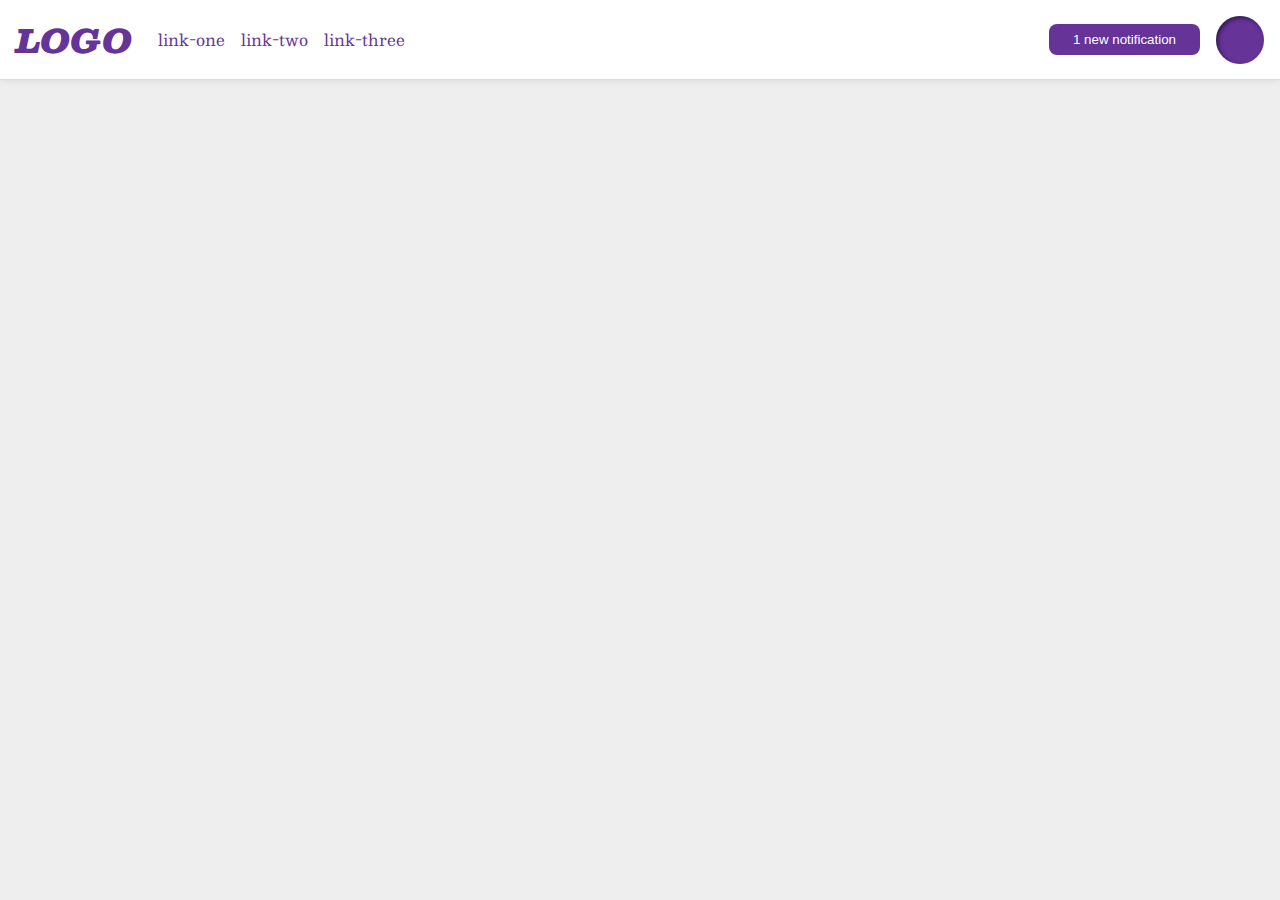
<file: foundations/flex/03-flex-header-2/index.html>
<!DOCTYPE html>
<html lang="en">
  <head>
    <meta charset="UTF-8">
    <meta http-equiv="X-UA-Compatible" content="IE=edge">
    <meta name="viewport" content="width=device-width, initial-scale=1.0">
    <title>Flex Header 2</title>
    <link rel="stylesheet" href="style.css">
  </head>
  <body>
    <div class="header">
      <div class="left-side">
      <div class="logo">
        LOGO
      </div>
      <ul class="links">
        <li><a href="https://google.com">link-one</a></li>
        <li><a href="https://google.com">link-two</a></li>
        <li><a href="https://google.com">link-three</a></li>
      </ul>
      </div>
      <div class="right-side">
      <button class="notifications">
        1 new notification
      </button>
      <div class="profile-image"></div>
      </div>
    </div>
  </body>
</html>
</file>
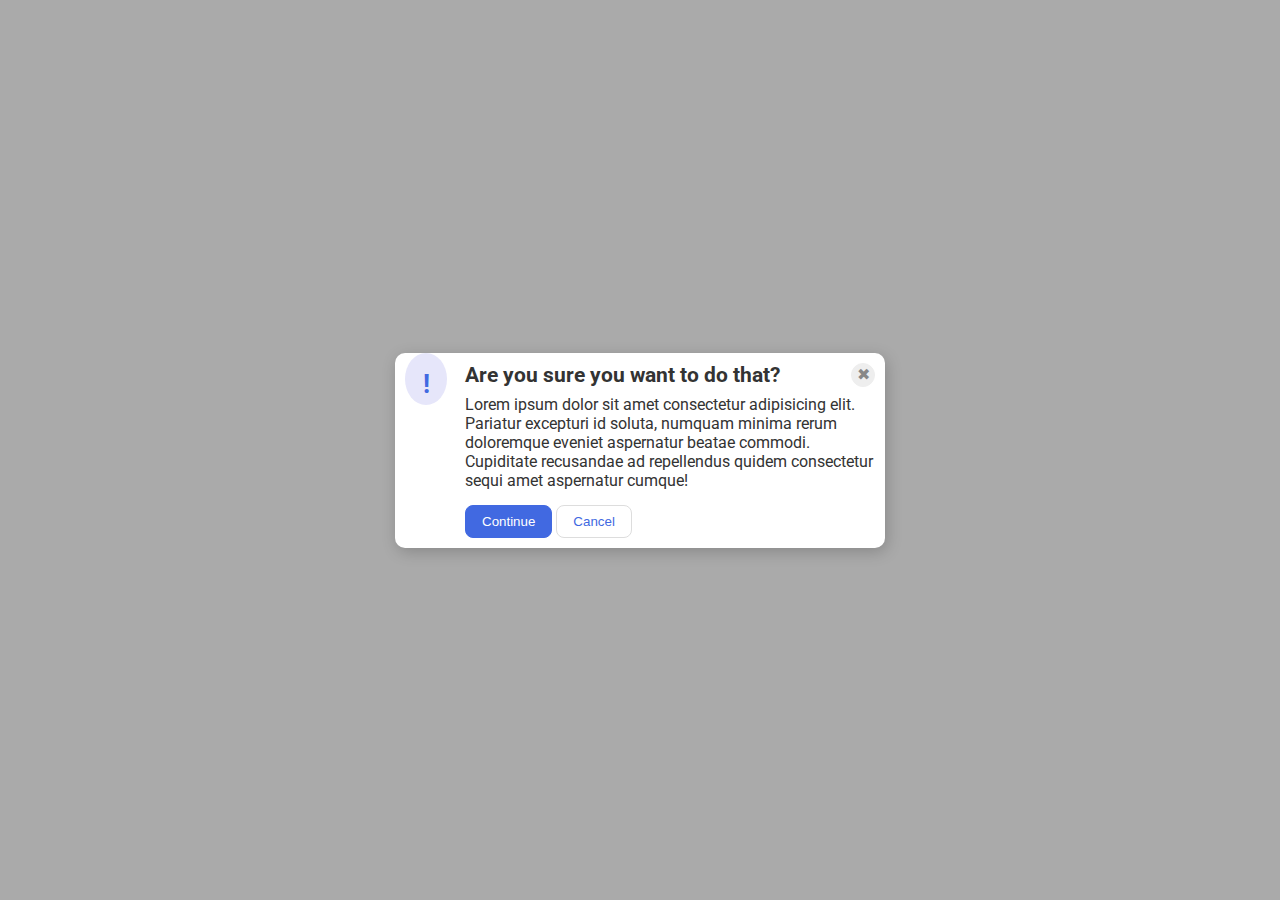
<file: foundations/flex/05-flex-modal/index.html>
<!DOCTYPE html>
<html lang="en">
  <head>
    <meta charset="UTF-8">
    <meta http-equiv="X-UA-Compatible" content="IE=edge">
    <meta name="viewport" content="width=device-width, initial-scale=1.0">
    <link rel="stylesheet" href="style.css">
    <title>Modal</title>
  </head>
  <body>
    <div class="modal">
      <div class="icon">!</div>
      <div class="right-part">
        <div class="top-part">
          <div class="header">Are you sure you want to do that?</div>
          <button class="close-button">✖</button>
        </div>
        <div class="bottom-part">
          <div class="text">Lorem ipsum dolor sit amet consectetur adipisicing elit. Pariatur excepturi id soluta, numquam minima rerum doloremque eveniet aspernatur beatae commodi. Cupiditate recusandae ad repellendus quidem consectetur sequi amet aspernatur cumque!</div>
          <button class="continue">Continue</button>
          <button class="cancel">Cancel</button>
        </div>
      </div>
      </div>
    </div>
  </body>
</html>
</file>
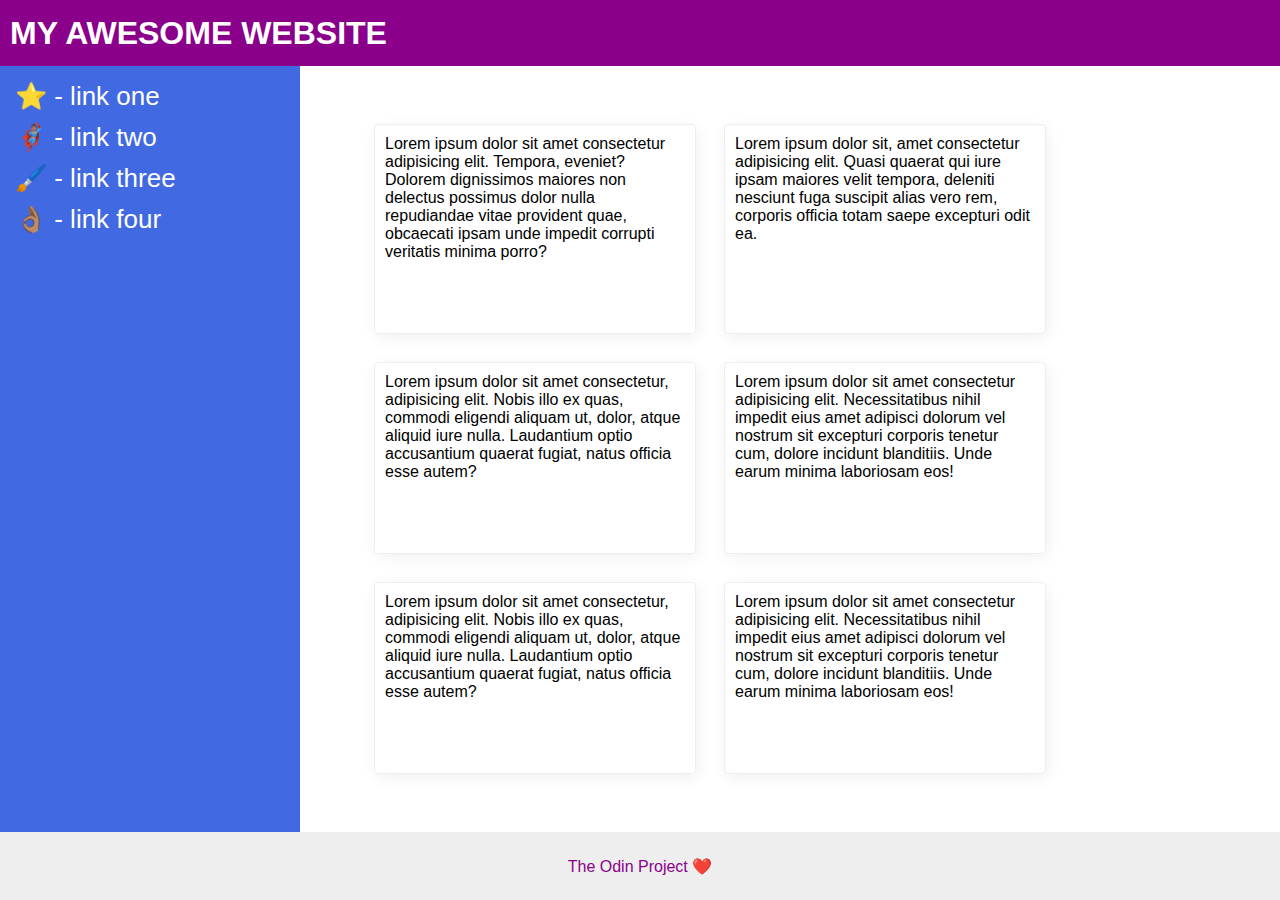
<file: foundations/flex/07-flex-layout-2/index.html>
<!DOCTYPE html>
<html lang="en">
  <head>
    <meta charset="UTF-8">
    <meta http-equiv="X-UA-Compatible" content="IE=edge">
    <meta name="viewport" content="width=device-width, initial-scale=1.0">
    <title>The Holy Grail</title>
    <link rel="stylesheet" href="style.css">
  </head>
  <body>
    <div class="header">
      MY AWESOME WEBSITE
    </div>
    <div class="main-part">
      <div class="sidebar">
        <ul>
          <li><a href="#">⭐ - link one</a></li>
          <li><a href="#">🦸🏽‍♂️ - link two</a></li>
          <li><a href="#">🖌️ - link three</a></li>
          <li><a href="#">👌🏽 - link four</a></li>
        </ul>
      </div>
      <div class="cards">
        <div class="card">Lorem ipsum dolor sit amet consectetur adipisicing elit. Tempora, eveniet? Dolorem dignissimos maiores non delectus possimus dolor nulla repudiandae vitae provident quae, obcaecati ipsam unde impedit corrupti veritatis minima porro?</div>
        <div class="card">Lorem ipsum dolor sit, amet consectetur adipisicing elit. Quasi quaerat qui iure ipsam maiores velit tempora, deleniti nesciunt fuga suscipit alias vero rem, corporis officia totam saepe excepturi odit ea.</div>
        <div class="card">Lorem ipsum dolor sit amet consectetur, adipisicing elit. Nobis illo ex quas, commodi eligendi aliquam ut, dolor, atque aliquid iure nulla. Laudantium optio accusantium quaerat fugiat, natus officia esse autem?</div>
        <div class="card">Lorem ipsum dolor sit amet consectetur adipisicing elit. Necessitatibus nihil impedit eius amet adipisci dolorum vel nostrum sit excepturi corporis tenetur cum, dolore incidunt blanditiis. Unde earum minima laboriosam eos!</div>
        <div class="card">Lorem ipsum dolor sit amet consectetur, adipisicing elit. Nobis illo ex quas, commodi eligendi aliquam ut, dolor, atque aliquid iure nulla. Laudantium optio accusantium quaerat fugiat, natus officia esse autem?</div>
        <div class="card">Lorem ipsum dolor sit amet consectetur adipisicing elit. Necessitatibus nihil impedit eius amet adipisci dolorum vel nostrum sit excepturi corporis tenetur cum, dolore incidunt blanditiis. Unde earum minima laboriosam eos!</div>
      </div>
    </div>
    <div class="footer">
      The Odin Project ❤️
    </div>
  </body>
</html>
</file>
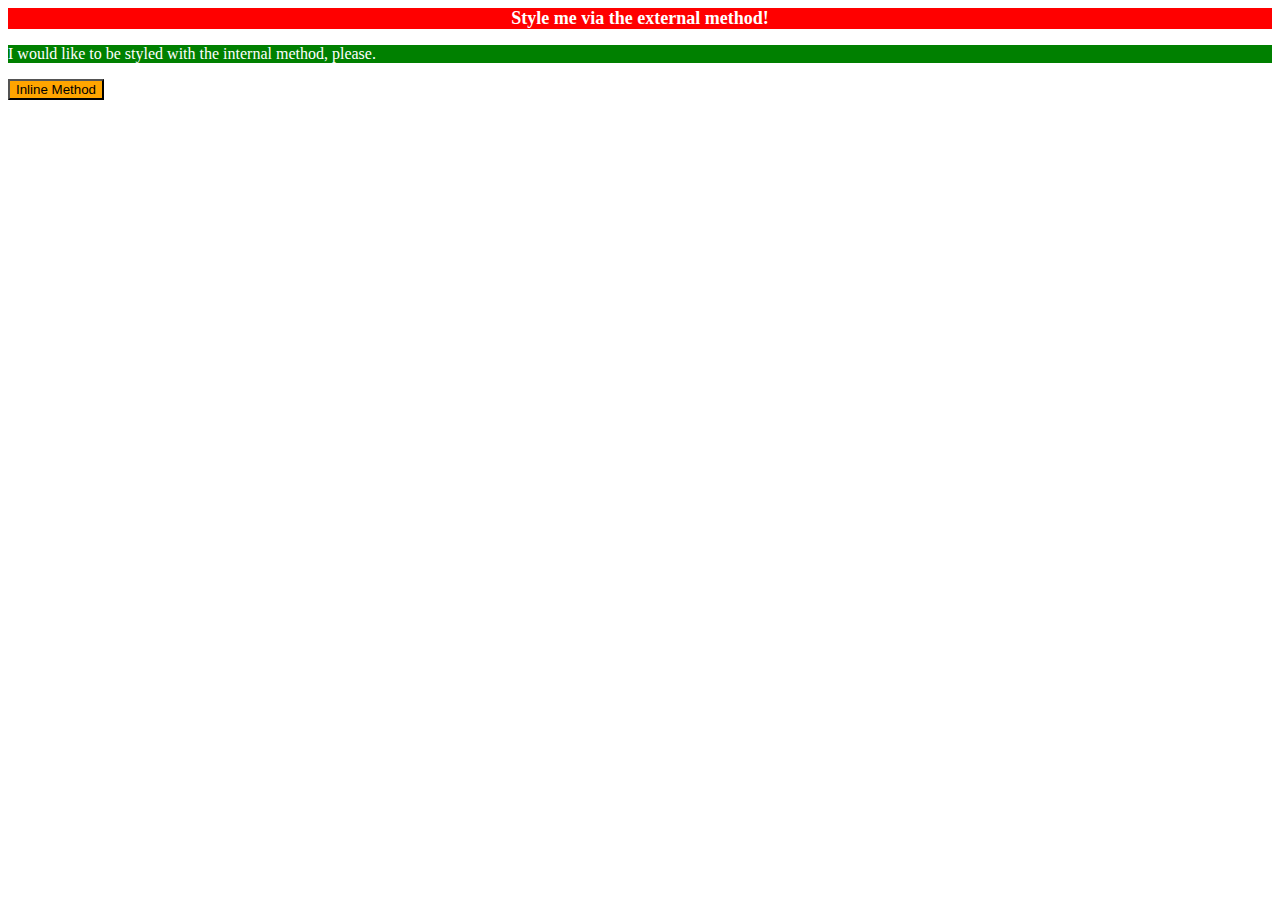
<file: foundations/intro-to-css/01-css-methods/index.html>
<!DOCTYPE html>
<html lang="en">
  <head>
    <link rel="stylesheet" href="styles.css">
    <meta charset="UTF-8">
    <meta http-equiv="X-UA-Compatible" content="IE=edge">
    <meta name="viewport" content="width=device-width, initial-scale=1.0">
    <title>Methods for Adding CSS</title>
    <style>
      p {
        background-color: green;
        color: white
      }
    </style>
  </head>
  <body>
    <div>Style me via the external method!</div>
    <p>I would like to be styled with the internal method, please.</p>
    <button style="background-color: orange;">Inline Method</button>
  </body>
</html>
</file>
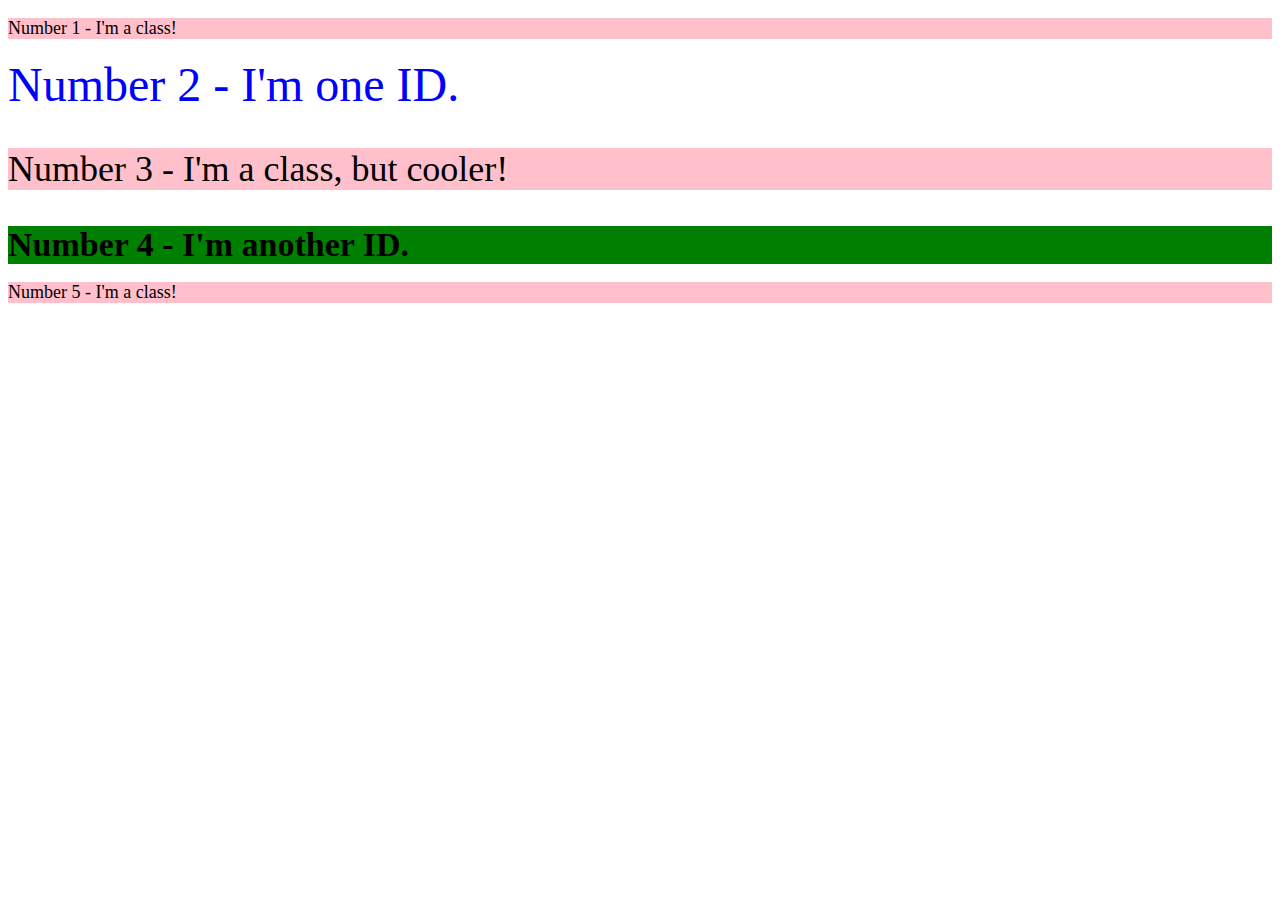
<file: foundations/intro-to-css/02-class-id-selectors/index.html>
<!DOCTYPE html>
<html lang="en">
  <head>
    <meta charset="UTF-8">
    <meta http-equiv="X-UA-Compatible" content="IE=edge">
    <meta name="viewport" content="width=device-width, initial-scale=1.0">
    <title>Class and ID Selectors</title>
    <link rel="stylesheet" href="style.css">
  </head>
  <body>
    <p>Number 1 - I'm a class!</p>
    <div id="two">Number 2 - I'm one ID.</div>
    <p class="three">Number 3 - I'm a class, but cooler!</p>
    <div id="four">Number 4 - I'm another ID.</div>
    <p>Number 5 - I'm a class!</p>
  </body>
</html>
</file>
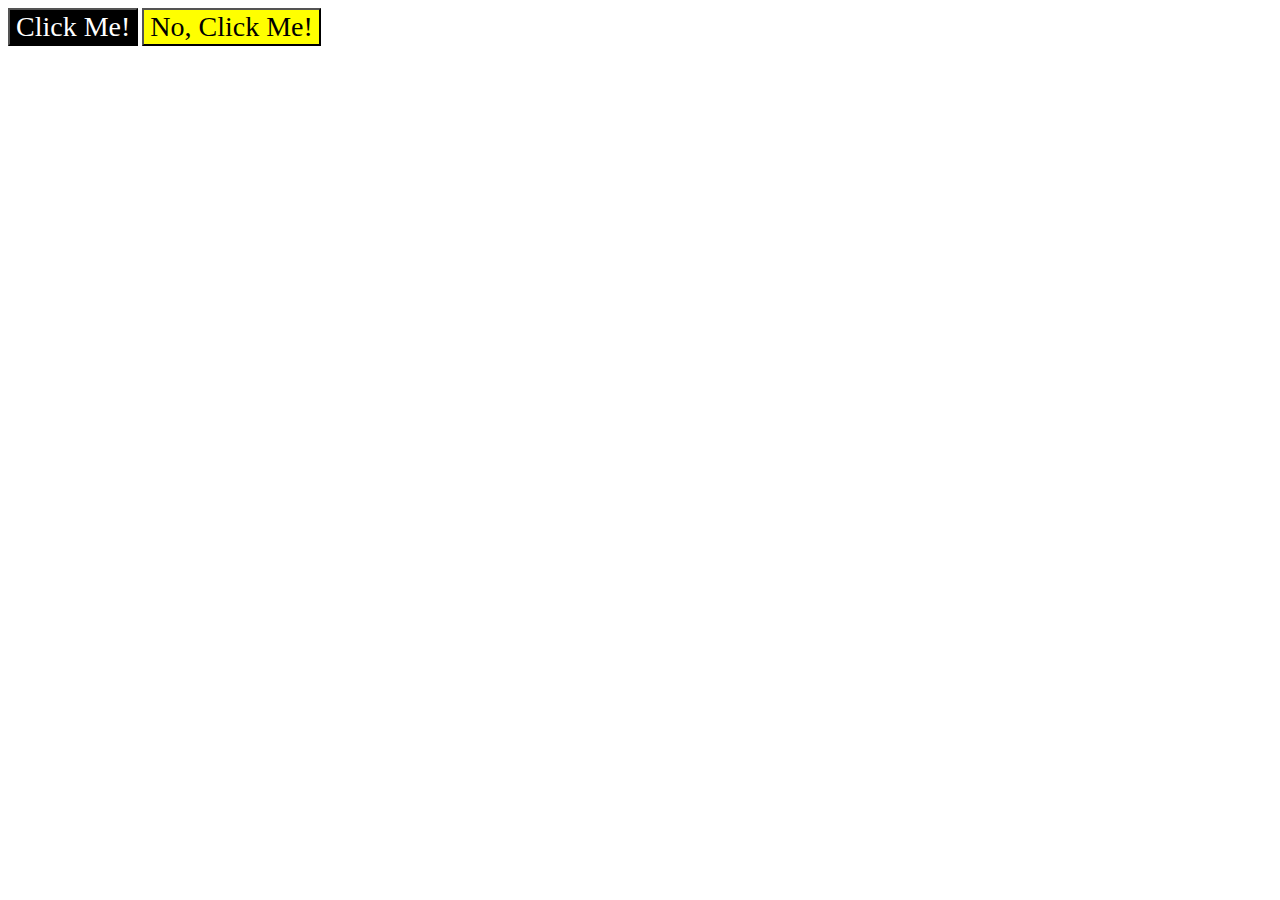
<file: foundations/intro-to-css/03-grouping-selectors/index.html>
<!DOCTYPE html>
<html lang="en">
  <head>
    <meta charset="UTF-8">
    <meta http-equiv="X-UA-Compatible" content="IE=edge">
    <meta name="viewport" content="width=device-width, initial-scale=1.0">
    <title>Grouping Selectors</title>
    <link rel="stylesheet" href="style.css">
  </head>
  <body>
    <button class="shared left">Click Me!</button>
    <button class="shared right">No, Click Me!</button>
  </body>
</html>
</file>
<file: foundations/flex/03-flex-header-2/style.css>
/* this is some magical font-importing.  
you'll learn about it later. */
@import url('https://fonts.googleapis.com/css2?family=Besley:ital,wght@0,400;1,900&display=swap');

body {
  margin: 0;
  background: #eee;
  font-family: Besley, serif;
}

.header {
  background: white;
  border-bottom: 1px solid #ddd;
  box-shadow: 0 0 8px rgba(0,0,0,.1);
  display: flex;
  gap: 1rem;
  
  


}

.profile-image {
  background: rebeccapurple;
  box-shadow: inset 2px 2px 4px rgba(0,0,0,.5);
  border-radius: 50%;
  width: 48px;
  height: 48px;
}

.logo {
  color: rebeccapurple;
  font-size: 32px;
  font-weight: 900;
  font-style: italic;
  align-items: center;
  justify-content: center;
}

button {
  border: none;
  border-radius: 8px;
  background: rebeccapurple;
  color: white;
  padding: 8px 24px;
  align-items: baseline;
}

a {
  /* this removes the line under our links */
  text-decoration: none;
  color: rebeccapurple;
}

ul {
  list-style-type: none;
  display: flex;
  gap: 1rem;
  padding: 10px;
}

li {
  flex: 0 0 auto;
  
}

.left-side , .right-side{
  display: flex;
  gap: 1rem;
}

.left-side{
  margin-right: auto;
  justify-content: center;
  align-items: center;
  margin-left: 1rem;
}
.right-side{
  justify-content: center;
  align-items: center;
  margin-right: 1rem;

}
.profile-image{
  flex-shrink: 0;
}
</file>
<file: foundations/flex/05-flex-modal/style.css>
@import url('https://fonts.googleapis.com/css2?family=Roboto:wght@400;700&display=swap');

html, body {
  height: 100%;
}

body {
  font-family: Roboto, sans-serif;
  margin: 0;
  background: #aaa;
  color: #333;
  /* I'll give you this one for free lol */
  display: flex;
  align-items: center;
  justify-content: center;
}

.modal {
  background: white;
  width: 480px;
  border-radius: 10px;
  box-shadow: 2px 4px 16px rgba(0,0,0,.2);
  display: flex;
  gap: 0.5rem;
  padding-left: 10px;
}

.icon {
  color: royalblue;
  font-size: 26px;
  font-weight: 700;
  background: lavender;
  width: 42px;
  height: 42px;
  border-radius: 50%;
  display: flex;
  align-items: center;
  justify-content: center;
  padding-top: 10px;
}

.close-button {
  background: #eee;
  border-radius: 50%;
  color: #888;
  font-weight: 400;
  font-size: 16px;
  height: 24px;
  width: 24px;
  display: flex;
  align-items: center;
  justify-content: center;
  border: 1px solid #eee;
  padding: 0;
}

button {
  cursor: pointer;
  padding: 8px 16px;
  border-radius: 8px;
}

button.continue {
  background: royalblue;
  border: 1px solid royalblue;
  color: white;
}

button.cancel {
  background: white;
  border: 1px solid #ddd;
  color: royalblue;
  margin-left: auto;
}

.right-part {
  display: flex;
  flex-direction: column;
  flex: 1;
  justify-content: left;
  margin: 10px;
  gap: 0.5rem;
}

.top-part{
  display: flex;
  justify-content: space-between;
  gap: 1rem;
}


.header {
  font-weight: bold;
  font-size: 1.3rem;
}

.text {
  margin-bottom: 15px;
}
</file>
<file: foundations/flex/07-flex-layout-2/style.css>
body {
  font-family: -apple-system, BlinkMacSystemFont, 'Segoe UI', Roboto, Oxygen, Ubuntu, Cantarell, 'Open Sans', 'Helvetica Neue', sans-serif;
  margin: 0;
  min-height: 100vh;
  display: flex;
  flex-direction: column ;
  justify-content: space-between;
}

.header {
  height: 50px;
  background: darkmagenta;
  color: white;
  display: flex;
  align-items: center;
  padding-left: 10px;
  padding-top: 8px;
  padding-bottom: 8px;
  font-weight: bold;
  font-size: 32px;
  
}
.main-part {
  display: flex;
  flex: 1;
  gap: 1rem;
}

.footer {
  height: 68px;
  background: #eee;
  color: darkmagenta;
  display: flex;
  justify-content: center;
  align-items: center;
}

.sidebar {
  width: 300px;
  background: royalblue;
  box-sizing: border-box;
  flex-shrink: 0;

}
ul{
  padding: 10px;
  margin: 0;
}

li {
   list-style-type: none;
   padding: 5px;
  
   
}
a {
 
  text-decoration: none;
  color: white;
  font-size: 26px;
}

.card {
  width: 300px;
  border: 1px solid #eee;
  box-shadow: 2px 4px 16px rgba(0,0,0,.06);
  border-radius: 4px;
  padding: 10px;
  margin: 10px;
  flex-shrink: 0;

}

.cards {
  display: flex;
  flex-wrap: wrap;
  flex-direction: row;
  flex-basis: 300px;
  flex-grow: 1;
  flex-shrink: 0;
  /* align-items: flex-start; */
  gap: 0.5rem;
  justify-content: flex-start;
  padding: 48px;
}
</file>
<file: foundations/intro-to-css/01-css-methods/styles.css>
div {
    background-color: red;
    color: white;
    font-weight: bold;
    text-align: center;
    font-size: large;
}
</file>
<file: foundations/intro-to-css/02-class-id-selectors/style.css>
/* Add CSS Styling */

p {
    background-color: pink;
    font-size: 18px;
}
#two{
    color: blue;
    font-size: 48px;
}
.three {
    font-size: 36px;
}

#four {
    background-color: green;
    font-weight: bold;
    font-size: 34px;
}
</file>
<file: foundations/intro-to-css/03-grouping-selectors/style.css>
/* Add CSS Styling */

.shared {
    font-size: 28px;
    font-family: 'Times New Roman', Times, serif;
}

.left {
    color: white;
    background-color: black;
}
.right {
    background-color: yellow;
}
</file>
